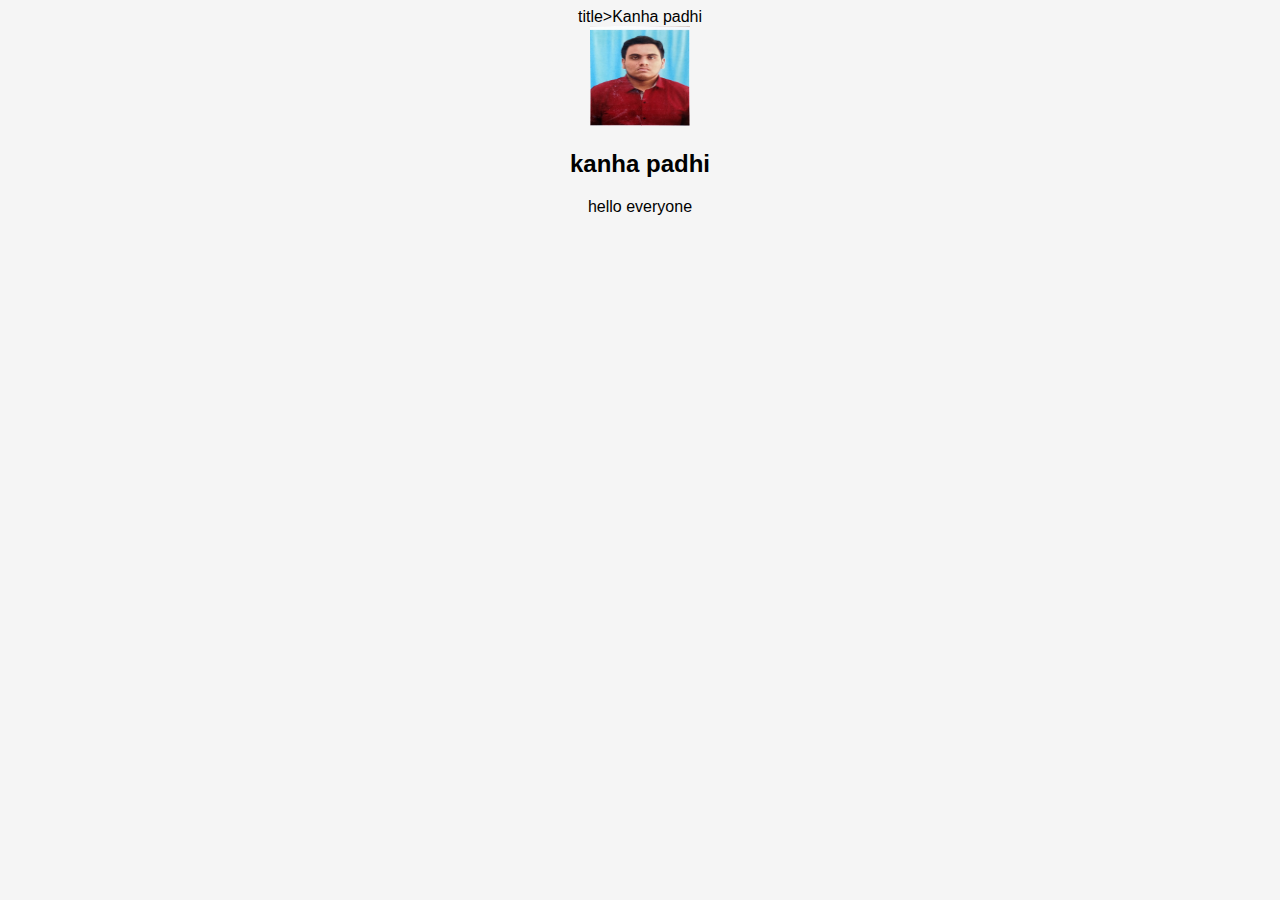
<file: index.html>
<!doctype html>
<html lang="en">
<head>   
    <meta charset="UTF-8">
    <meta name="viewport"content="width=device-width,initial-scale=1.0">
    <t></t>title>Kanha padhi</title>
    <link rel="stylesheet" href="styles.css">
</head>
<body>
    <div id="header"></div>
    <img src="phhoto .jpg" alt="no" height="100px" width="100px">
    <h2> kanha padhi</h2>
    <p> hello everyone</p>
    <div>
    <div id= "details">
        <div id="icons">
    
        </div>
        <div id="links"></div>
        </div>
        <div id="meme">

    </div>
</body>
<html>
</file>
<file: styles.css>
body {
    background-color:whitesmoke;
    font-family:Impact, Haettenschweiler, 'Arial Narrow Bold', sans-serif;
    text-align: center;
}

#dp{
    border-radius: 50%;
    width: 200px;
    height: 200px;

}
#link-icons{
    display: flex;
    flex-direction: row;
    justify-content: center;
  /* margin-left: 600px; */

}
.icon{
    background-color: white;
    border-radius: 50%;
    padding: 0.5em;
    border:2px solid black;
    color:black;
}
</file>
